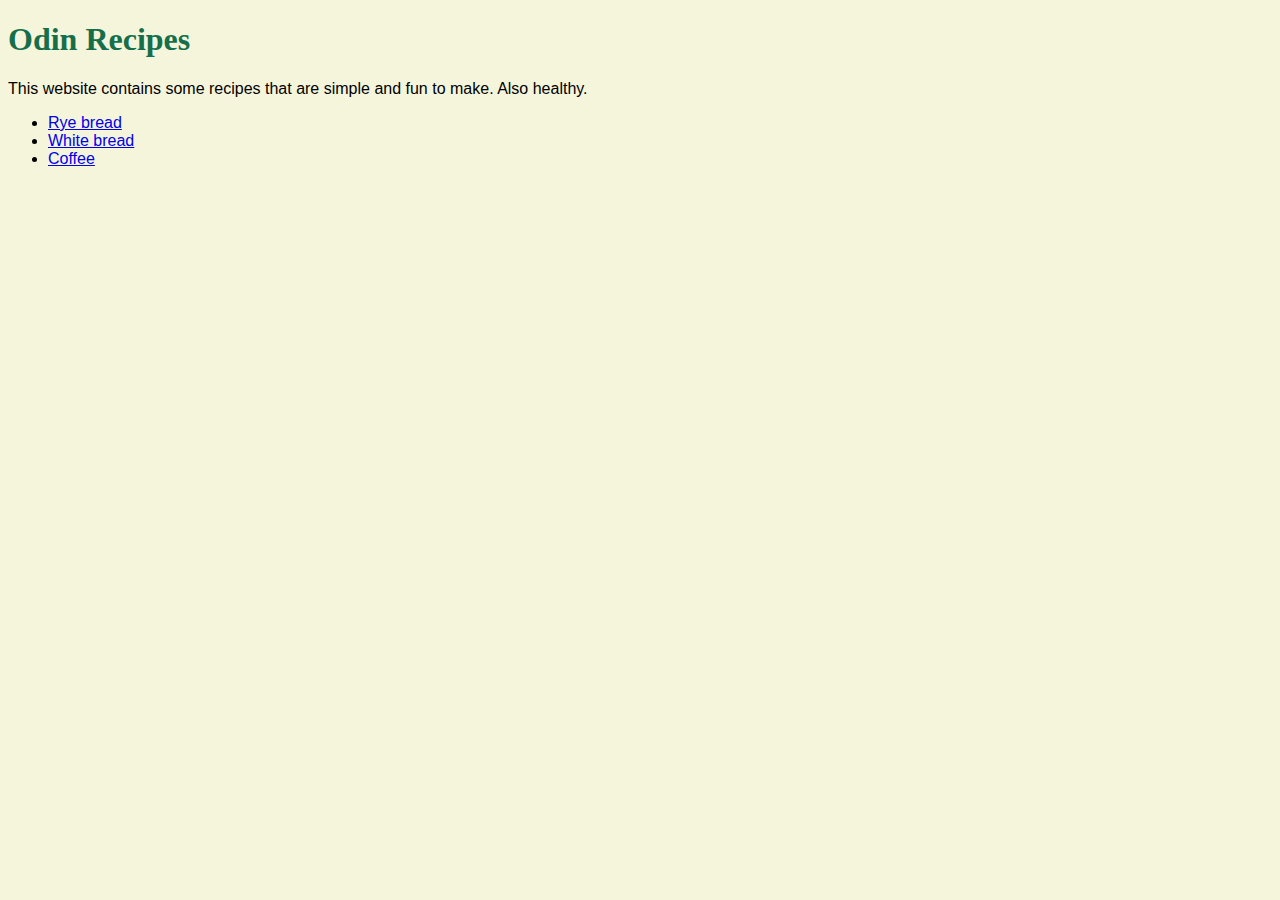
<file: index.html>
<!-- Index.html -->
<!DOCTYPE html>
<html lang='en'>
  <head>
    <meta charset="utf-8">
    <title>Odin Recipes Home by intiman</title>
    <link rel="stylesheet" href="style.css"
  </head>
  <body>
    <h1>Odin Recipes</h1>
    <p>This website contains some recipes that are simple and fun to make. Also healthy.</p>
    <ul>
      <li><a href="recipes/rye-bread.html">Rye bread</a></li>
      <li><a href="recipes/white-bread.html">White bread</a></li>
      <li><a href="recipes/coffee.html">Coffee</a></li>
    </ul>
    
  </body>
</html>
</file>
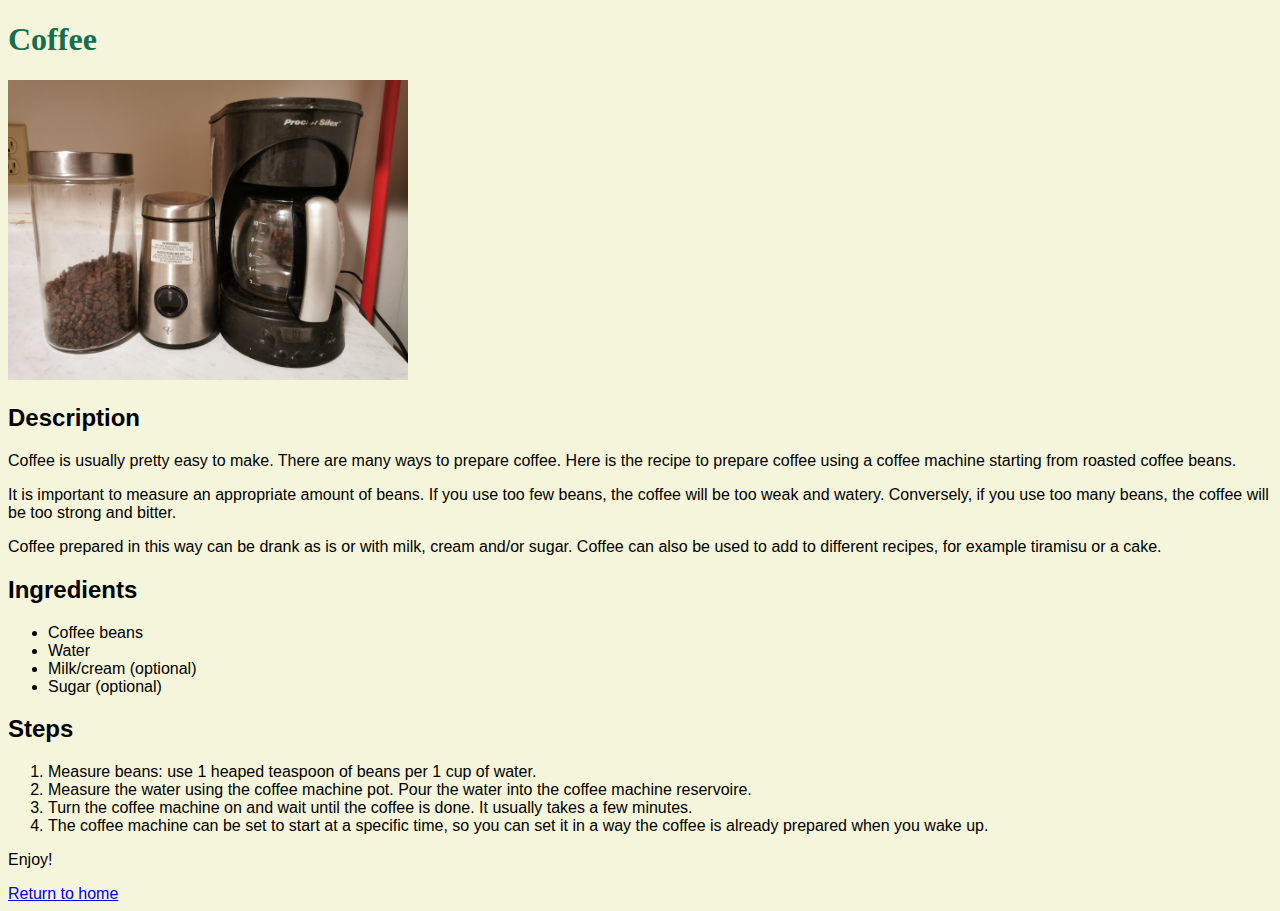
<file: recipes/coffee.html>
<!DOCTYPE html>
<html lang='en'>
  <head>
    <meta charset='utf-8'>
    <title>Coffee</title>
    <link rel="stylesheet" href="../style.css">
  </head>

  <body>
    <h1>Coffee</h1>
    <img src=../img/coffee-20211103.jpg width="700" alt="Photo of a jar of coffee beans, coffee grinder, and a coffee machine.">
    <h2>Description</h2>
    <p>
      Coffee is usually pretty easy to make. There are many ways to prepare coffee. Here is the recipe to prepare coffee using a coffee machine starting from roasted coffee beans.  
    </p>
    <p>
      It is important to measure an appropriate amount of beans. If you use too few beans, the coffee will be too weak and watery. Conversely, if you use too many beans, the coffee will be too strong and bitter.
    </p>
    <p>
      Coffee prepared in this way can be drank as is or with milk, cream and/or sugar. Coffee can also be used to add to different recipes, for example tiramisu or a cake. 
    </p>
    <h2>Ingredients</h2>
    <ul>
      <li>Coffee beans</li>
      <li>Water</li>
      <li>Milk/cream (optional)</li>
      <li>Sugar (optional)</li>
    </ul>
    <h2>Steps</h2>
    <ol>
      <li>Measure beans: use 1 heaped teaspoon of beans per 1 cup of water.</li>
      <li>Measure the water using the coffee machine pot. Pour the water into the coffee machine reservoire.</li>
      <li>Turn the coffee machine on and wait until the coffee is done. It usually takes a few minutes.</li>
      <li>The coffee machine can be set to start at a specific time, so you can set it in a way the coffee is already prepared when you wake up.</li>
    </ol>
    <p>Enjoy!</p>
    <a href=../index.html>Return to home</a>
  </body>
</html>
</file>
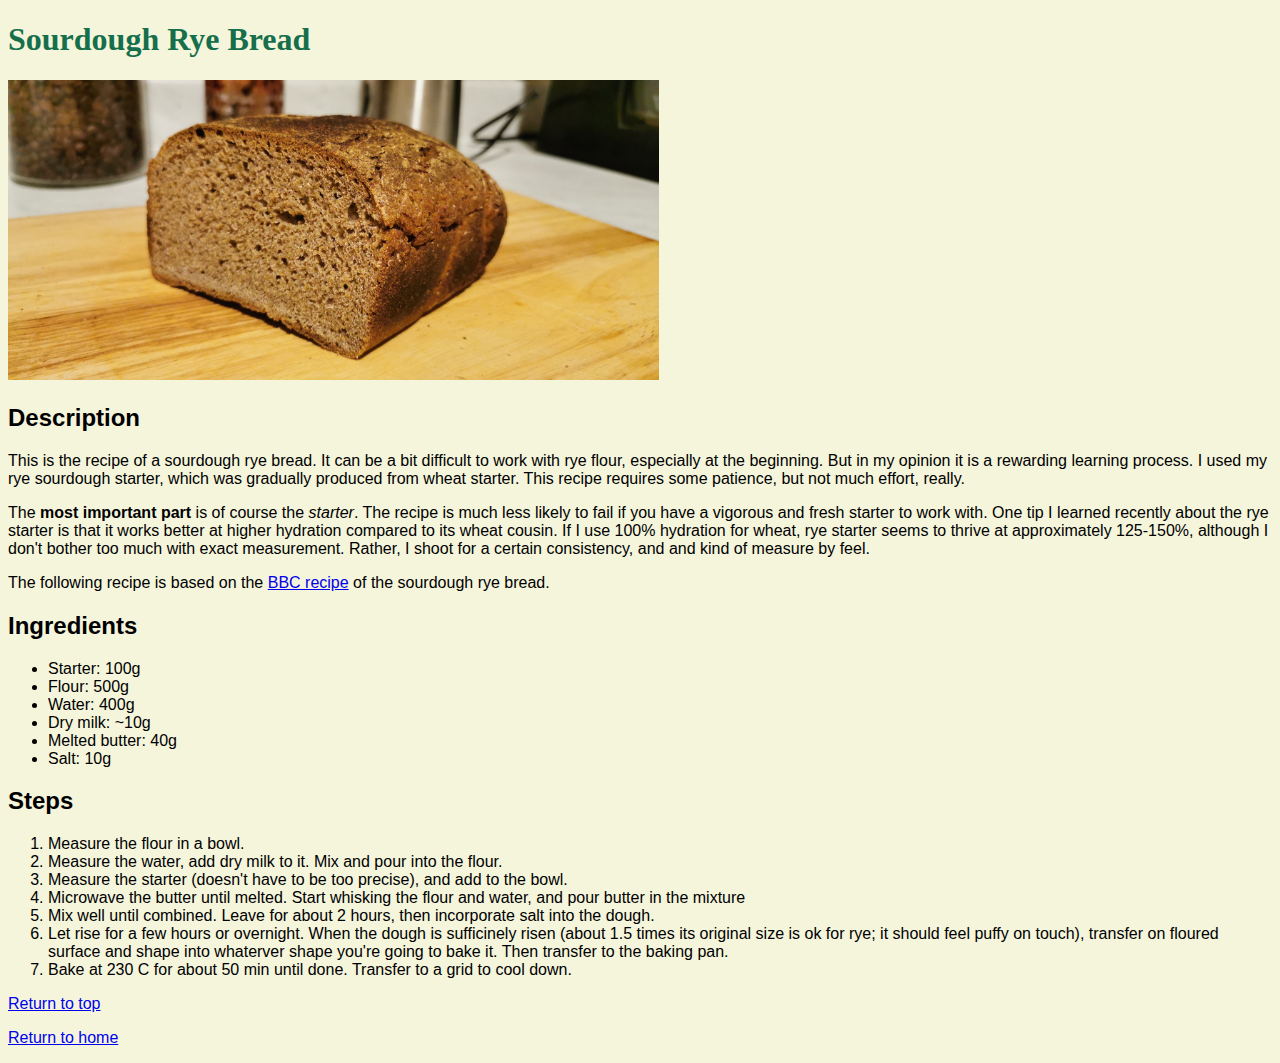
<file: recipes/rye-bread.html>
<!DOCTYPE html>
<html lang='en'>
  <head>
    <meta charset='utf-8'>
    <title>Rye bread</title>
    <link rel="stylesheet" href="../style.css">
  </head>

  <body>
    <h1 id="top">Sourdough Rye Bread</h1>
    <img src="../img/rye-bread-20211102.jpg" alt="Photo of a half loaf of a sourdough rye bread.">
    <h2>Description</h2>
    <p>
      This is the recipe of a sourdough rye bread. It can be a bit difficult to work with rye flour, especially at the beginning. But in my opinion it is a rewarding learning process. I used my rye sourdough starter, which was gradually produced from wheat starter. This recipe requires some patience, but not much effort, really. 
    </p>
    <p>
      The <strong>most important part</strong> is of course the <em>starter</em>. The recipe is much less likely to fail if you have a vigorous and fresh starter to work with. One tip I learned recently about the rye starter is that it works better at higher hydration compared to its wheat cousin. If I use 100% hydration for wheat, rye starter seems to thrive at approximately 125-150%, although I don't bother too much with exact measurement. Rather, I shoot for a certain consistency, and and kind of measure by feel.
    </p>
    <p>The following recipe is based on the <a href="https://www.bbcgoodfood.com/recipes/rye-sourdough-bread">BBC recipe</a> of the sourdough rye bread.</p>
    <h2>Ingredients</h2>
    <ul>
      <li>Starter: 100g</li>
      <li>Flour: 500g</li>
      <li>Water: 400g</li>
      <li>Dry milk: ~10g</li>
      <li>Melted butter: 40g</li>
      <li>Salt: 10g</li>
    </ul>
    <h2>Steps</h2>
    <ol>
      <li>Measure the flour in a bowl.</li>
      <li>Measure the water, add dry milk to it. Mix and pour into the flour.</li>
      <li>Measure the starter (doesn't have to be too precise), and add to the bowl.</li>
      <li>Microwave the butter until melted. Start whisking the flour and water, and pour butter in the mixture</li>
      <li>Mix well until combined. Leave for about 2 hours, then incorporate salt into the dough.</li>
      <li>Let rise for a few hours or overnight. When the dough is sufficinely risen (about 1.5 times its original size is ok for rye; it should feel puffy on touch), transfer on floured surface and shape into whaterver shape you're going to bake it. Then transfer to the baking pan.</li>
      <li>Bake at 230 C for about 50 min until done. Transfer to a grid to cool down.</li>
    </ol>
    <p><a href=#top>Return to top</a></p>
    <p><a href=../index.html>Return to home</a></p>
  </body>
</html>
</file>
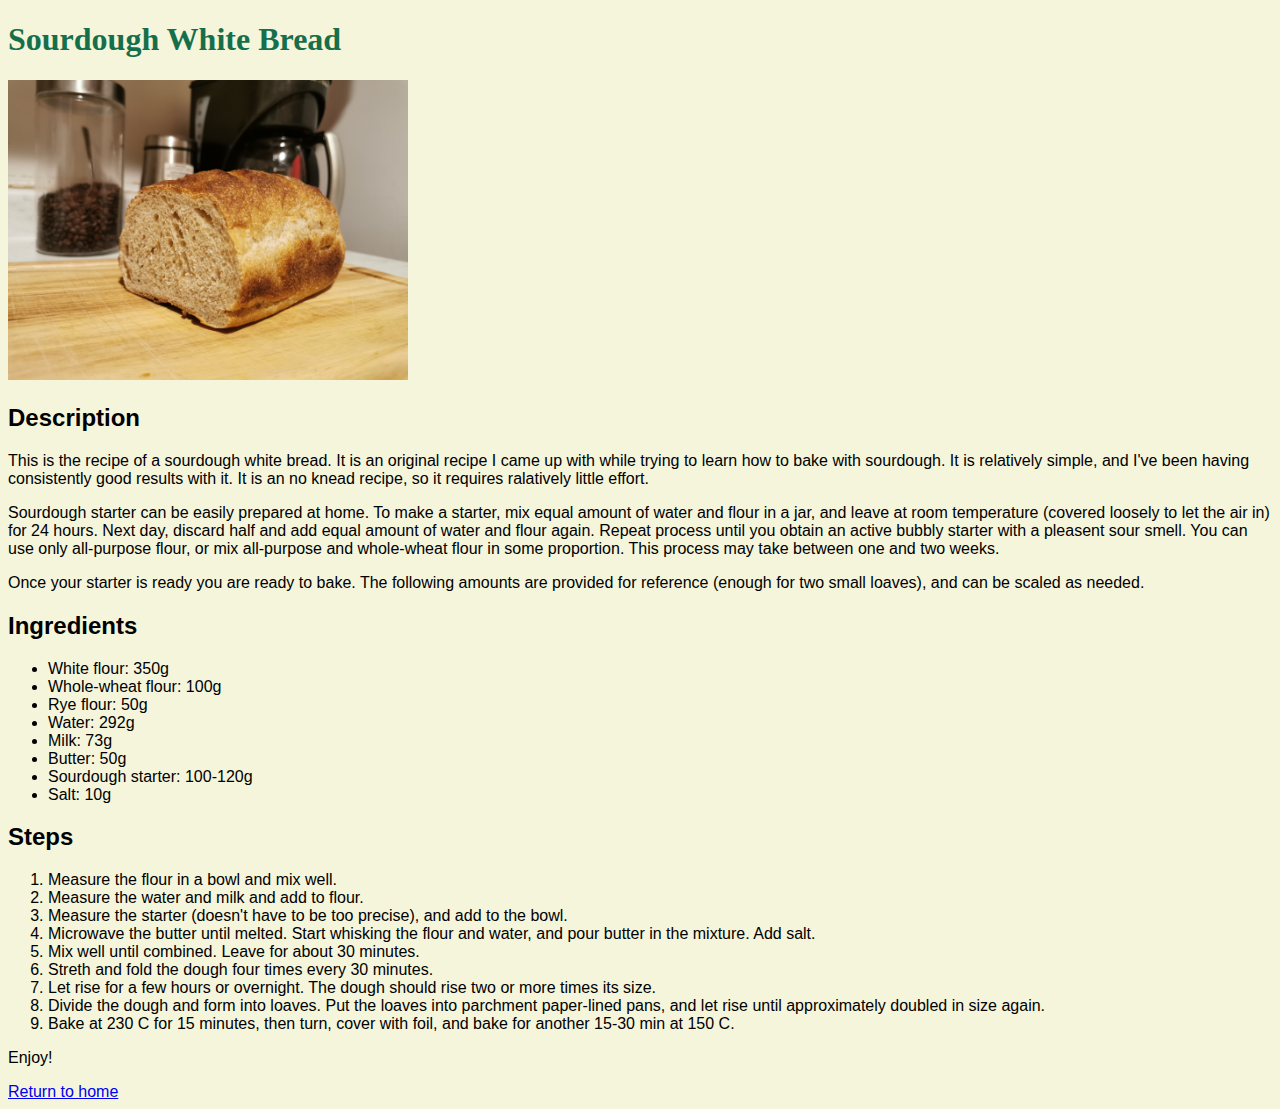
<file: recipes/white-bread.html>
<!DOCTYPE html>
<html lang='en'>
  <head>
    <meta charset='utf-8'>
    <title>White bread</title>
    <link rel="stylesheet", href="../style.css">
  </head>

  <body>
    <h1>Sourdough White Bread</h1>
    <img src="../img/white-bread-20211103.jpg" width="500" alt="A photo of a half of white bread loaf.">
    <h2>Description</h2>
    <p>
      This is the recipe of a sourdough white bread. It is an original recipe I came up with while trying to learn how to bake with sourdough. It is relatively simple, and I've been having consistently good results with it. It is an no knead recipe, so it requires ralatively little effort. 
    </p>
    <p>
      Sourdough starter can be easily prepared at home. To make a starter, mix equal amount of water and flour in a jar, and leave at room temperature (covered loosely to let the air in) for 24 hours. Next day, discard half and add equal amount of water and flour again. Repeat process until you obtain an active bubbly starter with a pleasent sour smell. You can use only all-purpose flour, or mix all-purpose and whole-wheat flour in some proportion. This process may take between one and two weeks.
    </p>
    <p>
      Once your starter is ready you are ready to bake. The following amounts are provided for reference (enough for two small loaves), and can be scaled as needed. 
    </p>
    <h2>Ingredients</h2>
    <ul>
      <li>White flour: 350g</li>
      <li>Whole-wheat flour: 100g</li>
      <li>Rye flour: 50g</li>
      <li>Water: 292g</li>
      <li>Milk: 73g</li>
      <li>Butter: 50g</li>
      <li>Sourdough starter: 100-120g</li>
      <li>Salt: 10g</li>
    </ul>
    <h2>Steps</h2>
    <ol>
      <li>Measure the flour in a bowl and mix well.</li>
      <li>Measure the water and milk and add to flour.</li>
      <li>Measure the starter (doesn't have to be too precise), and add to the bowl.</li>
      <li>Microwave the butter until melted. Start whisking the flour and water, and pour butter in the mixture. Add salt.</li>
      <li>Mix well until combined. Leave for about 30 minutes.</li>
      <li>Streth and fold the dough four times every 30 minutes.</li>
      <li>Let rise for a few hours or overnight. The dough should rise two or more times its size.</li>
      <li>Divide the dough and form into loaves. Put the loaves into parchment paper-lined pans, and let rise until approximately doubled in size again.</li>
      <li>Bake at 230 C for 15 minutes, then turn, cover with foil, and bake for another 15-30 min at 150 C.</li>
    </ol>
    <p>Enjoy!</p>
    <a href=../index.html>Return to home</a>
  </body>
</html>
</file>
<file: style.css>
/* style.css */

* {
    background-color: beige;
    /*color: grey;*/
    font-family: Arial, Helvetica, sans-serif;
}
h1 {
    font-family: 'Times New Roman', Times, serif;
    color: hsl(156, 67%, 26%);
}
p, li {
    color: black;
}
img {
    height: 300px;
    width: auto;
}
/* a {
    color: #0000ff;
} */
</file>
